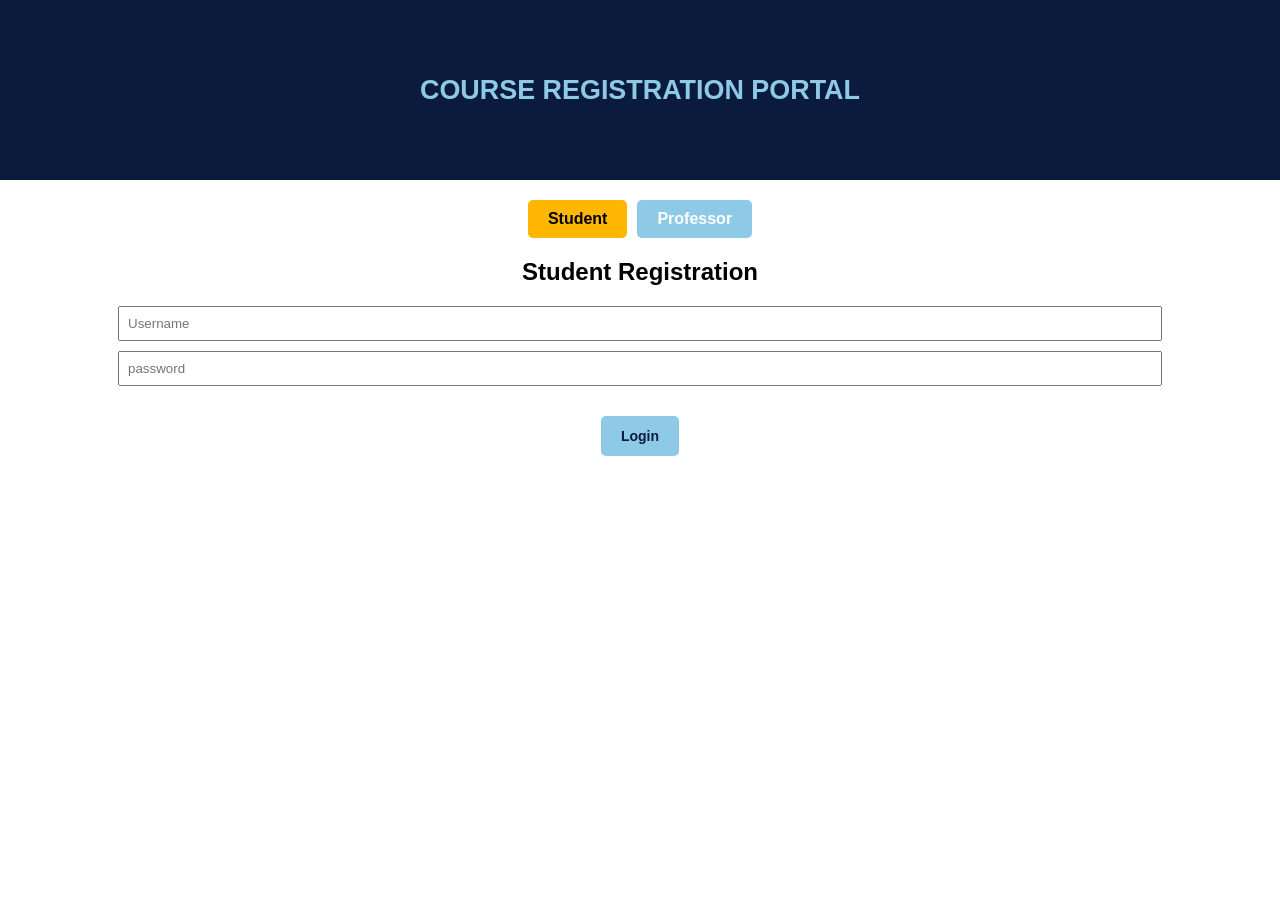
<file: src/main/webapp/index.html>
<!DOCTYPE html>
<html lang="en">
<head>
    <meta charset="UTF-8">
    <meta name="viewport" content="width=device-width, initial-scale=1.0">
    <title>Course-Registration</title>
    <style>
        @import url('https://fonts.googleapis.com/css2?family=Roboto:ital,wght@0,100..900;1,100..900&display=swap');
    </style>
    <link rel="stylesheet" href="css/index.css">
</head>
<body class="body">
    <div class="container">
        <div class="header">
            <div class="heading">
                <h3>COURSE REGISTRATION PORTAL</h3>
            </div>
        </div>
        <div class="main">
            <div class="tab-buttons">
                <div class="tab active" onclick="showForm('student')">Student</div>
                <div class="tab" onclick="showForm('professor')">Professor</div>
            </div>

            <div class="form-container">
                <form method="post" action="http://localhost:8080/course-portal/login" id="student-form" class="form active-form">
                    <h2>Student Registration</h2>
                    <input type="text" name="stu_name" placeholder="Username" required>
                    <input type="password" name="stu_password" placeholder="password" required>
                    <button class="submit-button" type="submit">Login</button>
                </form>

                <form method="post" action="http://localhost:8080/course-portal/login" id="professor-form" class="form">
                    <h2>Professor Registration</h2>
                    <input type="text" name="prof_name" placeholder="Username" required>
                    <input type="password" name="prof_password" placeholder="password" required>
                    <button class="submit-button" type="submit">Login</button>
                </form>
            </div>

        </div>
    </div>

    <script src="js/index.js"></script>
</body>
</html>
</file>
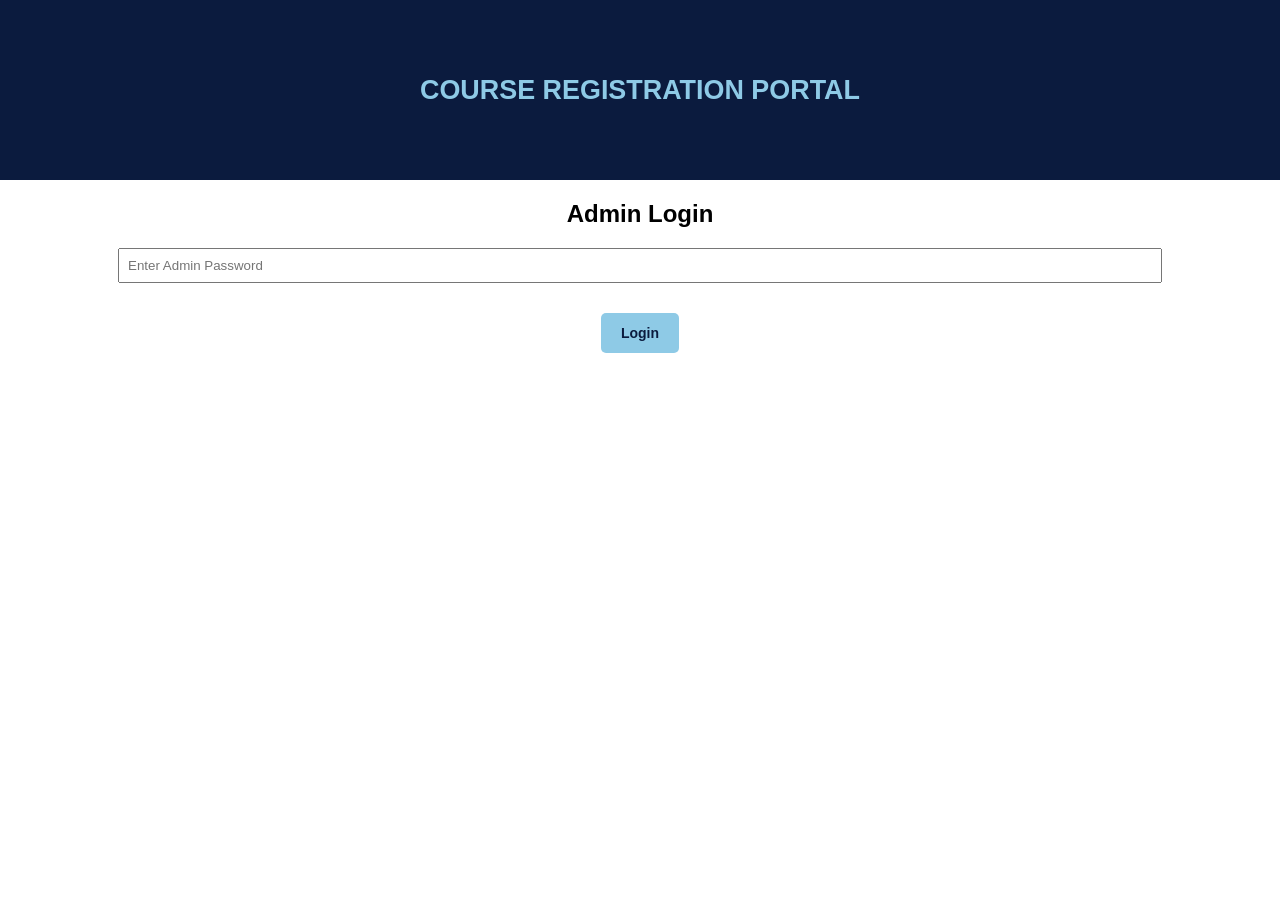
<file: src/main/webapp/html/admin.html>
<!DOCTYPE html>
<html lang="en">
<head>
    <meta charset="UTF-8">
    <meta name="viewport" content="width=device-width, initial-scale=1.0">
    <title>Course-Registration</title>
    <style>
        @import url('https://fonts.googleapis.com/css2?family=Roboto:ital,wght@0,100..900;1,100..900&display=swap');
    </style>
    <link rel="stylesheet" href="../css/index.css">
</head>
<body class="body">
    <div class="container">
        <div class="header">
            <div class="heading">
                <h3>COURSE REGISTRATION PORTAL</h3>
            </div>
        </div>
        <div class="main">
            <div class="form-container">
               <form method="post" action="http://localhost:8080/course-portal/admin" id="admin-form" class="form active-form">
                    <h2>Admin Login</h2>
                    <input type="password" name="adminPassword" placeholder="Enter Admin Password" required />
                    <button class="submit-button" type="submit">Login</button>
                </form>
            </div>
        </div>
    </div>

    <script src="../js/index.js"></script>
</body>
</html>
</file>
<file: src/main/webapp/css/index.css>
html, body {
    margin: 0;
    height: 100%;
    font-family:sans-serif;
}

.container {
    display: flex;
    flex-direction: column;
    height: 100vh;
}

.header {
    background-color: #0b1b3e;
    height: 20vh;
    display: flex;
    flex-direction: column;
    align-items: center;
    justify-content: center;
}

.heading {
    color: #8ecae6;
    font-size: 23px;
    font-weight: 600;
}

.tab-buttons {
    margin-top: 20px;
    display: flex;
    justify-content: center;
    margin-bottom: 20px;
}

.tab {
    padding: 10px 20px;
    margin: 0 5px;
    background-color: #8ecae6;
    color: white;
    cursor: pointer;
    border-radius: 5px;
    font-weight: 600;
}

.tab.active {
    background-color: #ffb703;
    color: black;
}

.form {
    display: none;
    text-align: center;
}

.active-form {
    display: block;
}

input {
    display: block;
    margin: 10px auto;
    padding: 8px;
    width: 80%;
}

.submit-button {
    background-color:#8ecae6;
    padding: 12px 20px;
    margin-top: 20px;
    color:#0b1b3e;
    cursor: pointer;
    border-radius: 5px;
    font-weight: 600;
    border: none;
    font-size: 14px;
    transition: transform 0.3s ease;
}

.submit-button:hover{
    transform: scale(1.05);
}
</file>
